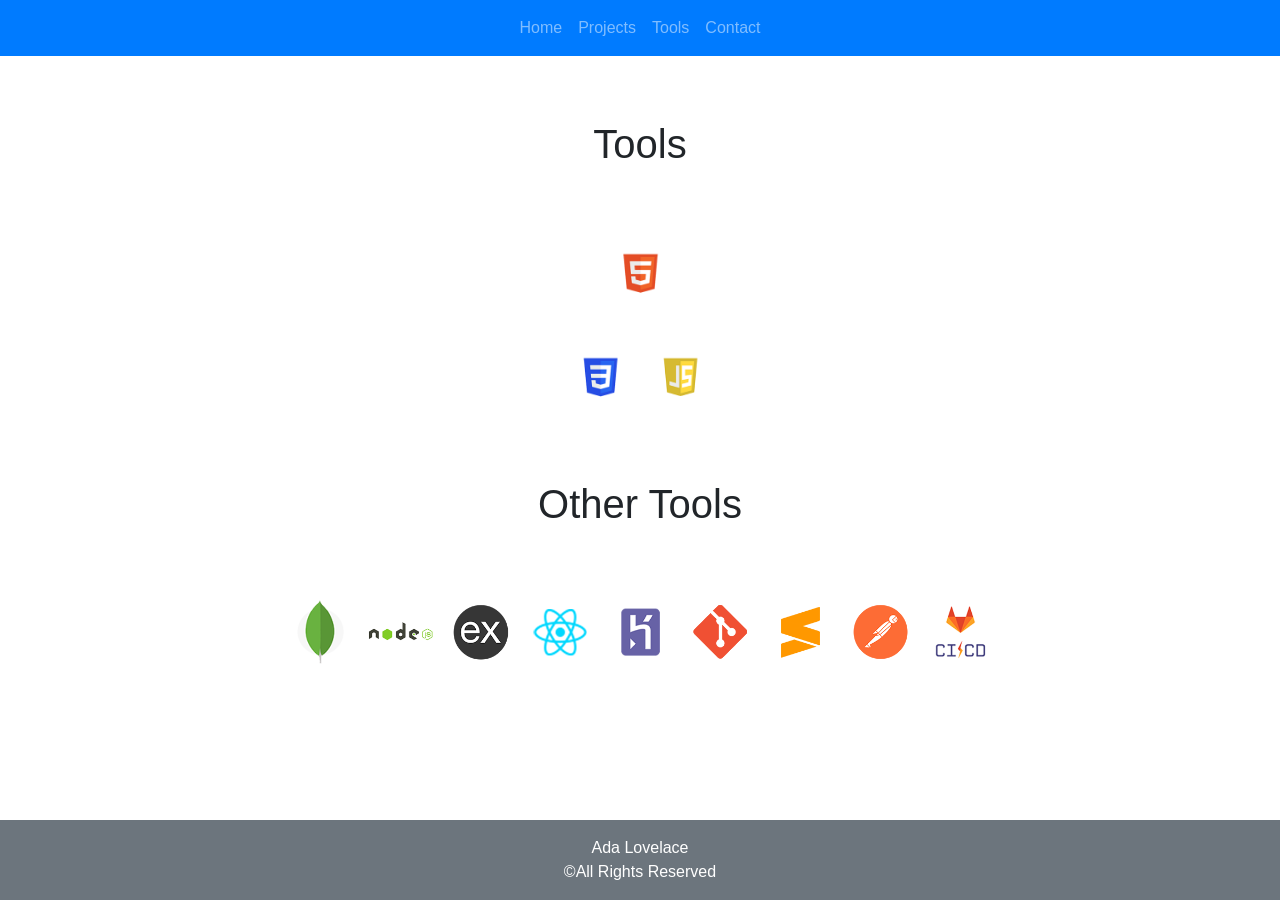
<file: activity/tools.html>
<!DOCTYPE html>
<html>
<head>
	<meta charset="utf-8">
	<meta name="viewport" content="width=device-width, initial-scale=1">
	<title></title>
	<link rel="stylesheet" href="https://cdn.jsdelivr.net/npm/bootstrap@4.6.1/dist/css/bootstrap.min.css" integrity="sha384-zCbKRCUGaJDkqS1kPbPd7TveP5iyJE0EjAuZQTgFLD2ylzuqKfdKlfG/eSrtxUkn" crossorigin="anonymous">

</head>
<body>

	<nav class="navbar navbar-expand-lg navbar-dark bg-primary">
		<button class="navbar-toggler" type="button" data-toggle="collapse" data-target="#simple-nav">
			<span class="navbar-toggler-icon"></span>
		</button>
		<div class="collapse navbar-collapse" id="simple-nav">
			<ul class="navbar-nav mx-auto">
				<li>
					<a href="./index.html" class="nav-link">Home</a>
				</li>
				<li>
					<a href="./projects.html" class="nav-link">Projects</a>
				</li>
				<li>
					<a href="./tools.html" class="nav-link">Tools</a>
				</li>
				<li>
					<a href="./contact.html" class="nav-link">Contact</a>
				</li>
			</ul>
		</div>
	</nav>


	<h1 class="text-center my-5 p-3">Tools</h1>
		
		
 	<div class="d-flex flex-row justify-content-center align-items-center mb-4">
 		<img src="./s11-images/logo-html5.png" style="width: 80px;" class="p-2">
	</div>

	<div class="d-flex flex-row justify-content-center align-items-center mb-4">
 		<img src="./s11-images/logo-css3.png" style="width: 80px;" class="p-2">
 		<img src="./s11-images/logo-javascript.png" style="width: 80px;" class="p-2">
	</div>



	<h1 class="text-center my-5 p-3">Other Tools</h1>

	<div class="d-flex flex-row flex-wrap justify-content-center mb-4">
		<img src="./s11-images/logo-mongodb.png" style="width: 80px">
		<img src="./s11-images/logo-nodejs.png" style="width: 80px">
		<img src="./s11-images/logo-expressjs.png" style="width: 80px">
		<img src="./s11-images/logo-react.png" style="width: 80px">
		<img src="./s11-images/logo-heroku.png" style="width: 80px">
		<img src="./s11-images/logo-git.png" style="width: 80px">
		<img src="./s11-images/logo-sublime-text-3.png"  style="width: 80px">
		<img src="./s11-images/logo-postman.png"  style="width: 80px">
		<img src="./s11-images/logo-gitlab-ci-cd.png"  style="width: 80px">
	</div>

	<footer class="fixed-bottom  p-3 bg-secondary mt-2">
		<p class="text-center text-white m-0">Ada Lovelace</p>
		<p class="text-center text-white m-0">&#169All Rights Reserved</p>
	</footer>






























	<script src="https://cdn.jsdelivr.net/npm/jquery@3.5.1/dist/jquery.slim.min.js" integrity="sha384-DfXdz2htPH0lsSSs5nCTpuj/zy4C+OGpamoFVy38MVBnE+IbbVYUew+OrCXaRkfj" crossorigin="anonymous"></script>
	<script src="https://cdn.jsdelivr.net/npm/bootstrap@4.6.1/dist/js/bootstrap.bundle.min.js" integrity="sha384-fQybjgWLrvvRgtW6bFlB7jaZrFsaBXjsOMm/tB9LTS58ONXgqbR9W8oWht/amnpF" crossorigin="anonymous"></script>
</body>
</html>
</file>
